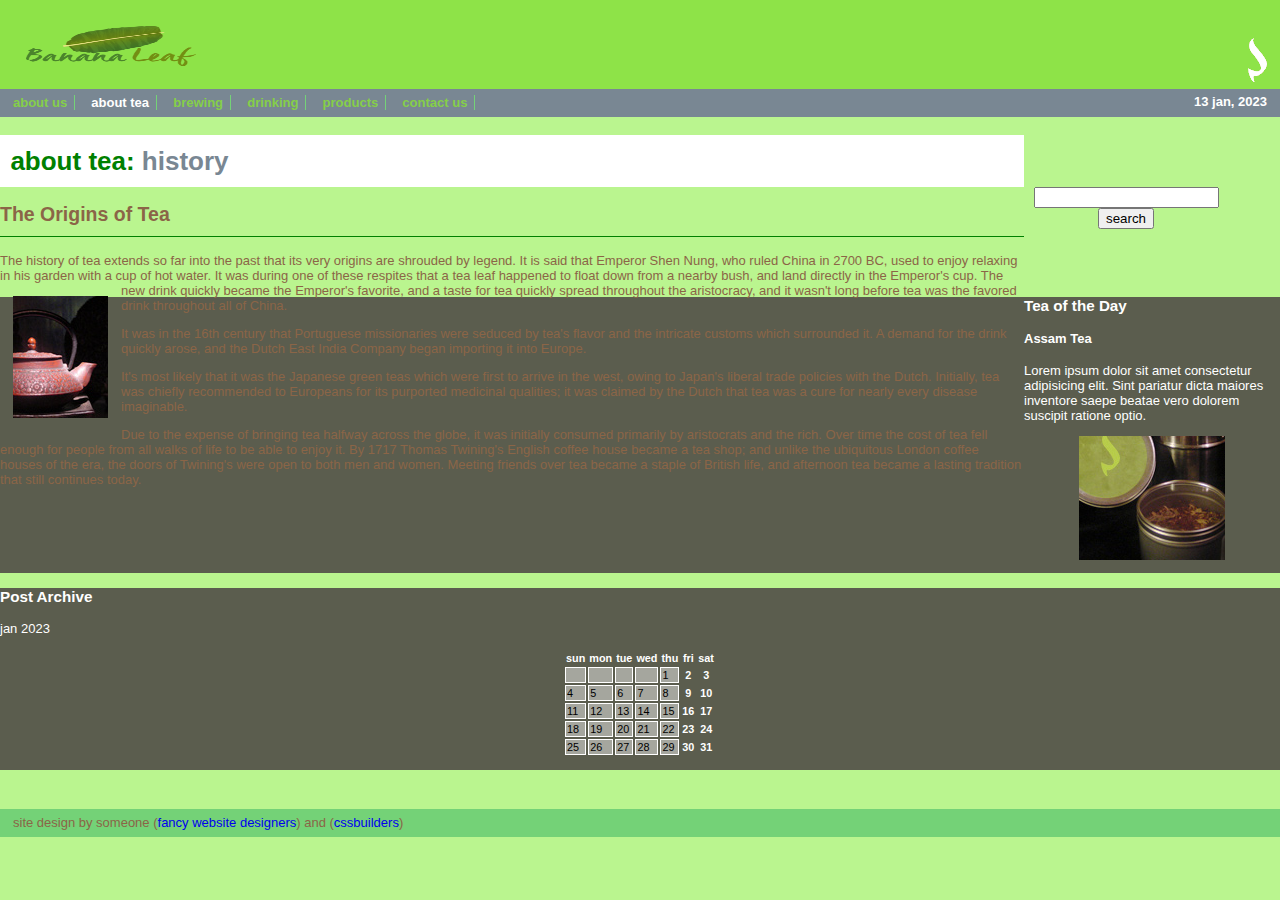
<file: assignment1.html>
<!DOCTYPE html>
<html lang="en">
<head>
    <meta charset="UTF-8">
    <meta http-equiv="X-UA-Compatible" content="IE=edge">
    <meta name="viewport" content="width=device-width, initial-scale=1.0">
    <title>Bayana Leaf</title>
    <link rel="stylesheet" href="assigment1.css">
</head>
<body>
    <div id="header">
    <a href="#" id="logo"><img src="banana-leaf.png" alt="Banana leaf home" height="40" width="170"></a>

    <ol id="navlinks">
        <li clsss = "listitems"><a href="aboutus-ourgoal.html">about us</a></li>
        <li clsss = "listitems">about tea</li>
        <li clsss = "listitems"><a href="#.html">brewing</a></li>
        <li clsss = "listitems"><a href="#.html">drinking</a></li>
        <li clsss = "listitems"><a href = "#">products</a></li>
        <li clsss = "listitems"><a href="#">contact us</a></li>
        
    </ol>
    <p id="date">13 jan, 2023</p>
</div>

<div id="content">
   <h1><b>about tea: </b>history</h1>
   <h2>The Origins of Tea</h2>
   <p>The history of tea extends so far into the past that its very origins are shrouded by legend. It is said that Emperor Shen Nung, who ruled China in 2700 BC, used to enjoy relaxing in his garden with a cup of hot water. It was during one of these respites that a tea leaf happened to float down from a nearby bush, and land directly in the Emperor's cup.<img src="teapot.jpg" class="pot">  The new drink quickly became the Emperor's favorite, and a taste for tea quickly spread throughout the aristocracy, and it wasn't long before tea was the favored drink throughout all of China.</p>

<p>It was in the 16th century that Portuguese missionaries were seduced by tea's flavor and the intricate customs which surrounded it. A demand for the drink quickly arose, and the Dutch East India Company began importing it into Europe.</p>

<p>It's most likely that it was the Japanese green teas which were first to arrive in the west, owing to Japan's liberal trade policies with the Dutch. Initially, tea was chiefly recommended to Europeans for its purported medicinal qualities; it was claimed by the Dutch that tea was a cure for nearly every disease imaginable.</p>

<p>Due to the expense of bringing tea halfway across the globe, it was initially consumed primarily by aristocrats and the rich. Over time the cost of tea fell enough for people from all walks of life to be able to enjoy it. By 1717 Thomas Twining's English coffee house became a tea shop; and unlike the ubiquitous London coffee houses of the era, the doors of Twining's were open to both men and women. Meeting friends over tea became a staple of British life, and afternoon tea became a lasting tradition that still continues today.</p>
</div>

<div id="right content">
<form action="" id="search">
<input type="text" class="text">
<input type="button" value="search">
</form>

<div id="tod">
<h3>Tea of the Day</h3>
<h4>Assam Tea</h4>
<p>Lorem ipsum dolor sit amet consectetur adipisicing elit. Sint pariatur dicta maiores inventore saepe beatae vero dolorem suscipit ratione optio.</p>
<img src="teaoftheday.jpg" alt="">
</div> 

<div id="archive">
<h3>Post Archive</h3>
<p>jan 2023</p>
<table>
    <thead>
        <tr>
            <th scope = "col" class="sun">sun</th>
            <th scope = "col" class="mon">mon</th>
            <th scope = "col" class="tue">tue</th>
            <th scope = "col" class="wed">wed</th>
            <th scope = "col" class="thu">thu</th>
            <th scope = "col" class="fri">fri</th>
            <th scope = "col" class="sat">sat</th>
        </tr>
    </thead>
    <tbody>
        <tr>
            <td class="sun"></td>
            <td class="mon"></td>
            <td class="tue"></td>
            <td class="wed"></td>
            <td class="thu">1</td>
            <th class="fri">2</td>
            <th class="sat">3</td>
        </tr>
        <tr>
            <td class="sun">4</td>
            <td class="mon">5</td>
            <td class="tue">6</td>
            <td class="wed">7</td>
            <td class="thu">8</td>
            <th class="fri">9</td>
            <th class="sat">10</td>
        </tr>
        <tr>
            <td class="sun">11</td>
            <td class="mon">12</td>
            <td class="tue">13</td>
            <td class="wed">14</td>
            <td class="thu">15</td>
            <th class="fri">16</td>
            <th class="sat">17</td>
        </tr>
        <tr>
            <td class="sun">18</td>
            <td class="mon">19</td>
            <td class="tue">20</td>
            <td class="wed">21</td>
            <td class="thu">22</td>
            <th class="fri">23</td>
            <th class="sat">24</td>
        </tr>
        <tr>
            <td class="sun">25</td>
            <td class="mon">26</td>
            <td class="tue">27</td>
            <td class="wed">28</td>
            <td class="thu">29</td>
            <th class="fri">30</td>
            <th class="sat">31</td>
        </tr>
    </tbody>
    
</table>
</div>
</div>


<div id="foot">
   
    <p>site design by someone (<a href="#">fancy website designers</a>) and (<a href="#">cssbuilders</a>)</p>

</div>
</body>
</html>
</file>
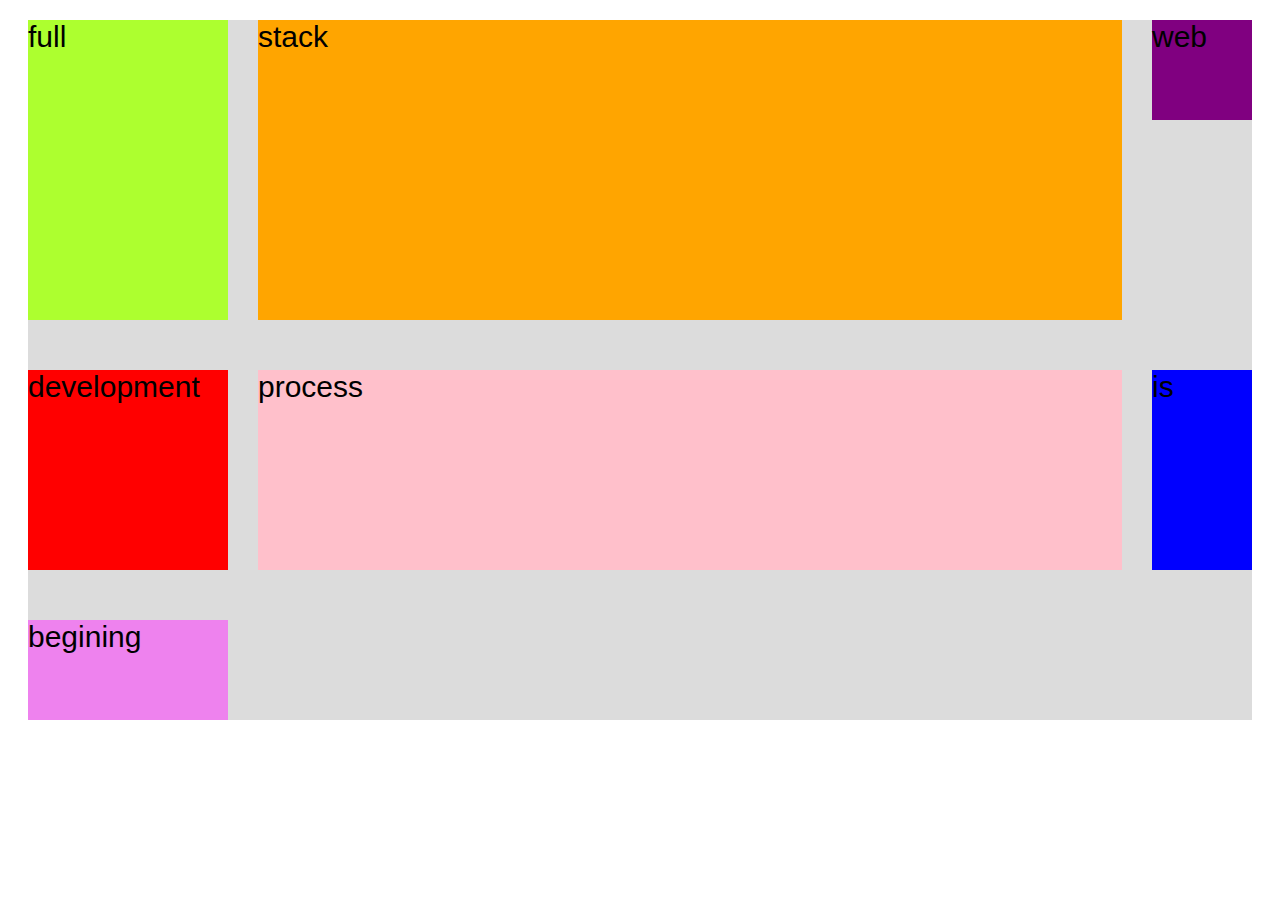
<file: css-grid.html>
<!DOCTYPE html>
<html lang="en">
<head>
    <meta charset="UTF-8">
    <meta http-equiv="X-UA-Compatible" content="IE=edge">
    <meta name="viewport" content="width=device-width, initial-scale=1.0">
    <title>Document</title>
    <link rel="stylesheet" href="css-grid.css">
</head>
<body>
    <div class="container-1">
        <div class="items item-1">full</div>
        <div class="items item-2">stack</div>
        <div class="items item-3">web</div>
        <div class="items item-4">development</div>
        <div class="items item-5">process</div>
        <div class="items item-6">is</div>
        <div class="items item-7">begining</div>

    </div>
    <div class="container-2">
        <div class="items item-1">1</div>
        <div class="items item-2">2</div>
        <div class="items item-3">3</div>
        <div class="items item-4">4</div>
        <div class="items item-5">5</div>
        <div class="items item-6">6</div>
        <div class="items item-7">7</div>

    </div>
</body>
</html>
</file>
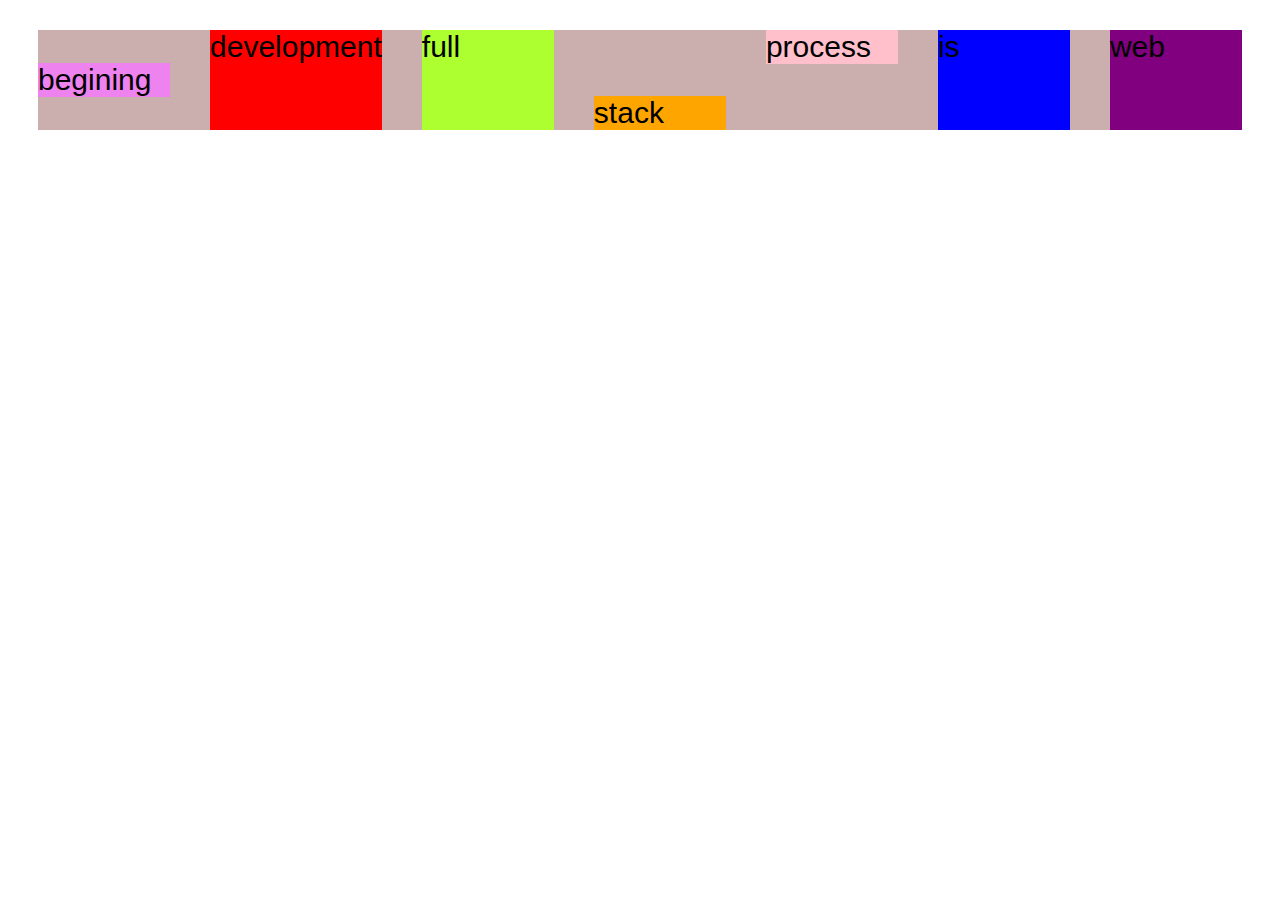
<file: flexbox.html>
<!DOCTYPE html>
<html lang="en">
<head>
    <meta charset="UTF-8">
    <meta http-equiv="X-UA-Compatible" content="IE=edge">
    <meta name="viewport" content="width=device-width, initial-scale=1.0">
    <title>Document</title>
    <link rel="stylesheet" href="flexbox.css">
</head>
<body>
    <div class="container">
        <div class="items item-1">full</div>
        <div class="items item-2">stack</div>
        <div class="items item-3">web</div>
        <div class="items item-4">development</div>
        <div class="items item-5">process</div>
        <div class="items item-6">is</div>
        <div class="items item-7">begining</div>

    </div>
</body>
</html>
</file>
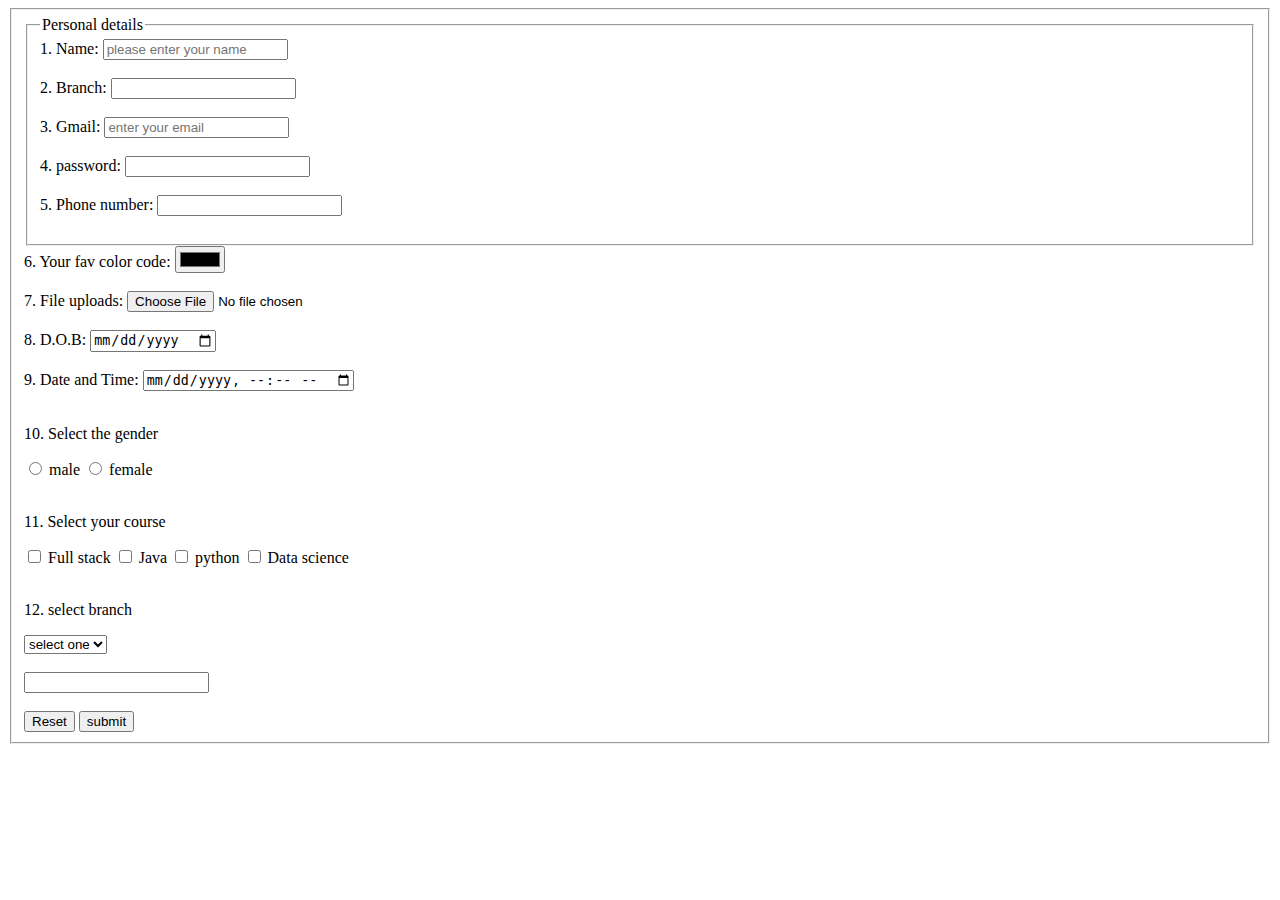
<file: forms.html>
<!DOCTYPE html>
<html lang="en">
<head>
    <meta charset="UTF-8">
    <meta http-equiv="X-UA-Compatible" content="IE=edge">
    <meta name="viewport" content="width=device-width, initial-scale=1.0">
    <title>Html Forms</title>
</head>
<body>
    <form action="">
        <fieldset>
        <fieldset>
            <legend>Personal details</legend>
        <label for="name">1. Name:</label>
        <input type="Name" id="name" placeholder="please enter your name"> <br><br>

        <label for="branch">2. Branch:</label>
        <input type="Branch" id="branch"><br><br>

        <label for="gmail">3. Gmail:</label>
        <input type="Gmail" id="gmail" placeholder="enter your email" required><br><br>

        <label for="pass">4. password:</label>
        <input type="password" id="pass"><br><br>

        <label for="number">5. Phone number:</label>
        <input type="number" id="number" ><br><br>

        </fieldset>

        <label for="color">6. Your fav color code:</label>
        <input type="color" id="color"><br><br>

        <label for="yourfile">7. File uploads:</label>
        <input type="file" id="yourfile"><br><br>

        <label for="date">8. D.O.B:</label>
        <input type="date" id="D.O.B"><br><br>

        <label for="dt">9. Date and Time:</label>
        <input type="datetime-local" id="dt"><br><br>
        
        <p>10. Select the gender</p>
        <input type="radio" name="Gender" id="male">
        <label for="male">male</label>

        <input type="radio" name="Gender" id="female">
        <label for="female">female</label><br><br>

        <p>11. Select your course</p>
        <input type="checkbox" id="fullstack">
        <label for="fullstack">Full stack</label>

        <input type="checkbox" id="java">
        <label for="java">Java</label>

        <input type="checkbox" id="python">
        <label for="python">python</label>

        <input type="checkbox" id="data science">
        <label for="data science">Data science</label><br><br>

        <p>12. select branch</p>
        <select>
            <option>select one</option>
            <option>CS</option>
            <option>AI</option>
        </select><br><br>

        <input type="url"><br><br>


       <!-- <input type="image" src="https://cdn-icons-png.flaticon.com/512/5307/5307937.png" width="50px"> -->

        <input type="Reset" id="reset">
        <input type="submit" value="submit"> 
        </fieldset>
    </form>
</body>
</html>
</file>
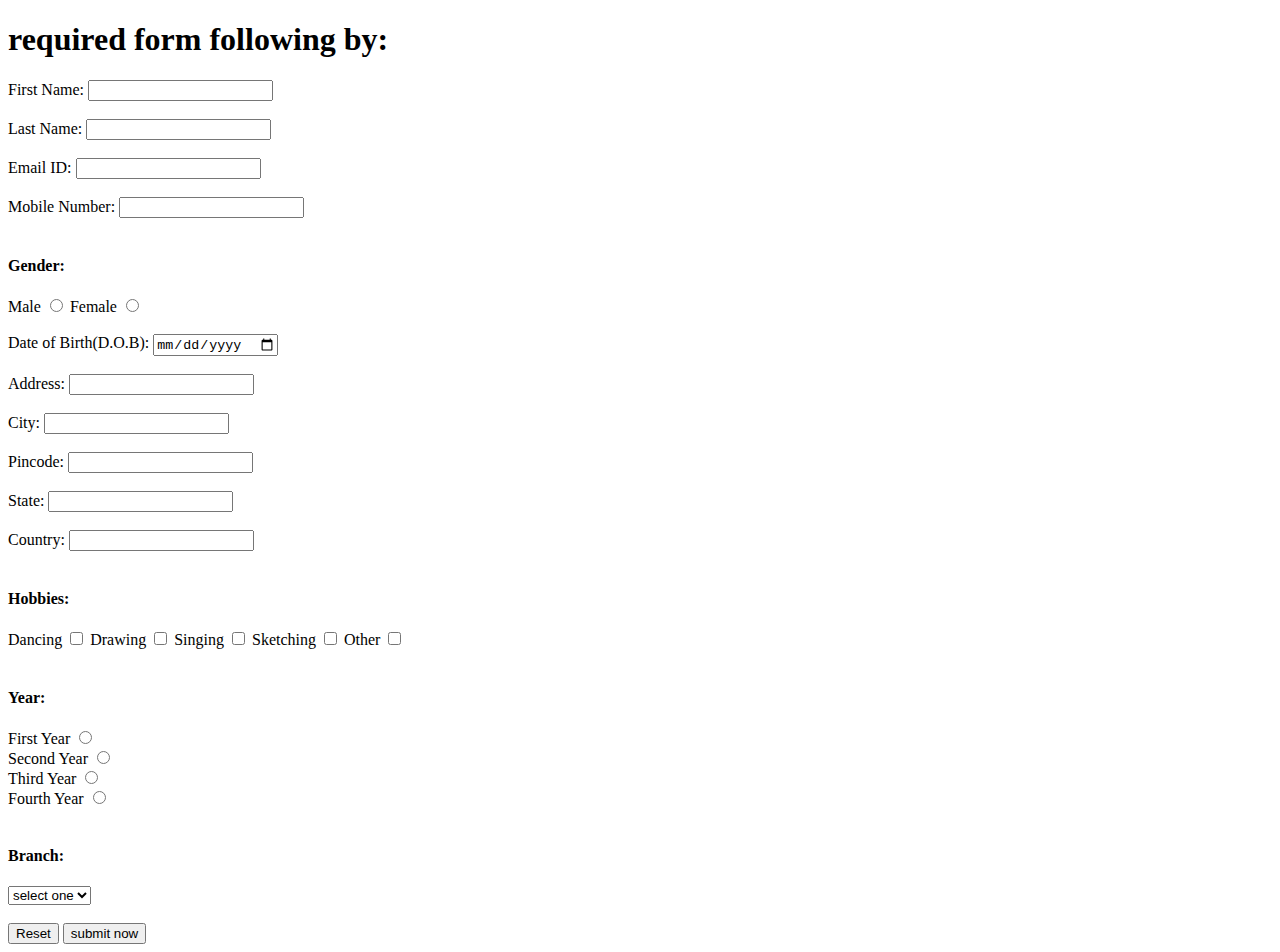
<file: registration form.html>
<!DOCTYPE html>
<html lang="en">
<head>
    <meta charset="UTF-8">
    <meta http-equiv="X-UA-Compatible" content="IE=edge">
    <meta name="viewport" content="width=device-width, initial-scale=1.0">
    <title>Student Registration form</title>
</head>
<body>
    <form action="">
        <h1>required form following by:</h1>
        <label for="name">First Name:</label>
        <input type="name" id="name"><br><br>

        <label for="name">Last Name:</label>
        <input type="name" id="name"><br><br>

        <label for="email">Email ID:</label>
        <input type="email" id="email" required><br><br>

        <label for="number">Mobile Number:</label>
        <input type="number" id="number"><br><br>

        <h4>Gender:</h4>
        <label for="male">Male</label>
        <input type="radio" name="gender" id="male">

        <label for="female">Female</label>
        <input type="radio" name="gender" id="female"><br><br>

        <label for="date">Date of Birth(D.O.B):</label>
        <input type="Date" id="date"><br><br>

        <label for="address">Address:</label>
        <input type="address" id="address"><br><br>

        <label for="city">City:</label>
        <input type="city"  id="city"><br><br>

        <label for="pincode">Pincode:</label>
        <input type="pincode" id="pincode"><br><br>

        <label for="state">State:</label>
        <input type="state" id="state"><br><br>

        <label for="country">Country:</label>
        <input type="country" id="country"><br><br>

        <h4>Hobbies:</h4>
        <label for="dancing">Dancing</label>
        <input type="checkbox" id="dancing">

        <label for="drawing">Drawing</label>
        <input type="checkbox" id="drawing">

        <label for="singing">Singing</label>
        <input type="checkbox" id="singing">

        <label for="sketching">Sketching</label>
        <input type="checkbox" id="sketching">

        <label for="other">Other</label>
        <input type="checkbox" id="other"><br><br>

        <h4>Year:</h4>
        <label for="year">First Year</label>
        <input type="radio" id="year" name="year"><br>

        <label for="year">Second Year</label>
        <input type="radio" id="year" name="year"><br>

        <label for="year">Third Year</label>
        <input type="radio" name="year" id="year"><br>

        <label for="year">Fourth Year</label>
        <input type="radio" name="year" id="year"><br><br>

        <h4>Branch:</h4>
        <select>
            <option>select one</option>
            <option>CSE</option>
            <option>AIE</option>
            <option>MEE</option>
            <option>CEE</option>
        </select><br><br>


        <input type="Reset" value="Reset">
        <input type="submit"  value="submit now">
    </form>
</body>
</html>
</file>
<file: assigment1.css>
body{
    margin: 0;
    padding: 0;
    background: rgb(186, 245, 143);
    color: rgb(139, 101, 71);
    font: small arial,sans-serif;
}
a{
    text-decoration: none;
}
#header{
    background-color: rgb(142, 227, 72);
    margin-bottom: 2em;
}

#logo{
    display: block;
    margin: 0 1em 0.5em;
    background:url(curl.gif) 100% 100% no-repeat;
    padding: 2em 0 1em 1em;
}

#navlinks{
    margin: 0;
    padding: 0.5em 0 0.5em 1em;
    background: rgb(121, 135,147);
    color: white;
}

#navlinks a{
    color: rgb(133, 207,73);
}

#navlinks li{
    display: inline;
    font-weight: bold;
    margin-right: 1em;
    padding-right: 0.5em;
    border-right: 1px solid rgb(116, 210,119);
}

#date{
    color: white;
    text-align: right;
    padding-right: 1em;
    font-weight: bold;
    margin-top:-1.7em;
}

#content{
    width: 80%;
    float: left;
    padding: 0 0em 1em;
    margin-right: 1em;
    margin: 0;

}
#content h1{
    background-color: white;
    color: rgb(121, 135,147);
    padding: 0.4em;
    margin: 0;
}
#content b{
    color: green;
}

#content h2{
    border-bottom: 1px solid green;
    padding-bottom: 0.5em;
}
#content img.pot{
    float: left;
    margin: 1em;
}
#right content{
    float: left;
    width: 18%;

}
#search{
    margin: 0;
    text-align: center;
    padding:4em;
}
#right content form .text{
 width: 10em;
}

right content form, #right content h3{
    background-color: rgb(154, 179, 202);
    padding: 0.5em;
}

#tod{
    background-color: #5b5d4e;
    color: white;
    padding-bottom: 1em;
}

#tod h4, #tod p{
    padding-left: 1em;
}

#tod img{
    display: block;
    margin: 0 auto;
}

#archive{
    background-color: #5b5d4e;
    color: white;
    padding-bottom: 1em;
    margin-bottom: 3em;
}

#archive table{
    margin: 0 auto;
    font-size: smaller;
}

#archive td{
    border: 1px solid white;
    background-color: #a5a69e;
    color: black;
}

#archive table a{
    font-weight: bold;
    color: white;
}
#foot{
    clear: both;
    padding: 0.5em 1em;
    background-color: rgb(116, 210, 119);
}
#foot p{
    margin: 0;
}
</file>
<file: css-grid.css>
.container-1{
    font-family: sans-serif;
    background-color: gainsboro;
    font-size: 30px;
    margin: 20px;

    display: grid;
    grid-template-columns: 200px 1fr 100px;
    grid-template-rows: 300px 200px 100px;
   /* gap: 50px; */
   column-gap: 30px;
   row-gap: 50px;


}
.container-2{
    font-family: sans-serif;
    background-color: rgb(108, 100, 91);
    font-size: 30px;
    margin: 30px;
    color: white;
    display: none;
}

.item-1{
    background-color: greenyellow;
}
.item-2{
    background-color: orange;
    
}
.item-3{
    background-color: purple;
    height: 100px;

}
.item-4{
    background-color: red;

}
.item-5{
    background-color: pink;
}
.item-6{
    background-color: blue;
    

}
.item-7{
    background-color: violet;
}
</file>
<file: flexbox.css>
.container{
    background-color: rgb(203, 174, 174);
    margin: 30px;
    font-size: 30px;
    font-family: sans-serif;
    display: flex;
    /* align-items: center; */ /* vertically --> flex-start,flex-end,center,baseline */
   /* justify-content: space-around; */ /* horizontally --> flex-start,flex-end,center,space-around,space-between,space-evenly */
   /* flex-direction: column; */
   gap: 40px;
   

}
.items{

    flex: 0 1 300px;
    /* flex-basis: 300px; */
   /* flex-grow: 0; */
    /* flex-shrink: 0; */
   /* margin-right: 40px; */
}


.item-1{
    background-color: greenyellow;
}
.item-2{
    background-color: orange;
    align-self: flex-end;
    
}
.item-3{
    background-color: purple;
    height: 100px;
    order: 1;
}
.item-4{
    background-color: red;
    order: -1;
}
.item-5{
    background-color: pink;
    align-self: flex-start;
}
.item-6{
    background-color: blue;
    

}
.item-7{
    background-color: violet;
    align-self: center;
    order: -3;
}
</file>
